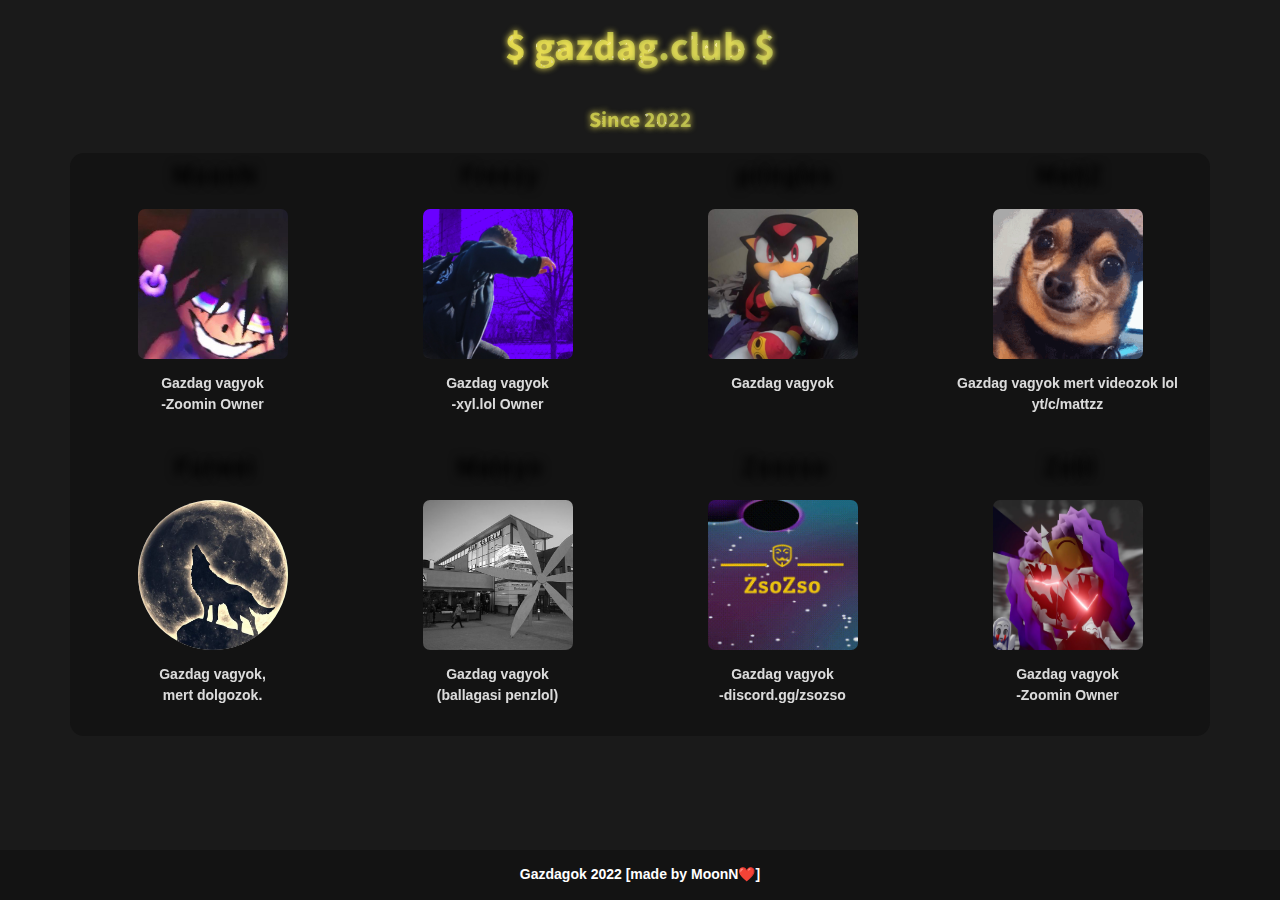
<file: index.html>
<!DOCTYPE html>
<html lang="en">
<head>
    <meta charset="UTF-8">
    <meta http-equiv="X-UA-Compatible" content="IE=edge">
    <meta name="viewport" content="width=
    , initial-scale=1.0">
    <link rel="stylesheet" href="https://cdn.jsdelivr.net/npm/bootstrap@4.3.1/dist/css/bootstrap.min.css" integrity="sha384-ggOyR0iXCbMQv3Xipma34MD+dH/1fQ784/j6cY/iJTQUOhcWr7x9JvoRxT2MZw1T" crossorigin="anonymous">

    <link rel="stylesheet" href="style.css">
    <title>$ gazdag.club $</title>
</head>
<body>
    <div class="container">
        <div class="pl-5 pr-5">
            <h1 class="text-center p-4">$ gazdag.club $</h1>  
        </div>
        <p class="since_txt" title="Since 2022">Since 2022</p>
        <div class="row">
            <div class="col-md-3 text-center">
                <p class="owner_txt" title="MoonN">MoonN</p>
                <img src="moon.png" class="member_image">
                <p class="member_description">Gazdag vagyok<br>-Zoomin Owner</p>
            </div>
            <div class="col-md-3 text-center">
                <p class="owner_txt" title="Freezy">Freezy</p>
                <img src="freezy.png" class="member_image">
                <p class="member_description">Gazdag vagyok<br>-xyl.lol Owner<br></p>
            </div>
            <div class="col-md-3 text-center">
                <p class="owner_txt" title="Litefruit">pringles</p>
                <img src="pringels.png" class="member_image">
                <p class="member_description">Gazdag vagyok<br></p>
            </div>
            <div class="col-md-3 text-center">
                <p class="owner_txt" title="Litefruit">MattZ</p>
                <img src="mattz.gif" class="member_image">
                <p class="member_description">Gazdag vagyok mert videozok lol<br>yt/c/mattzz</p>
            </div>
            <div class="col-md-3 text-center">
                <p class="furwei_txt" title="Furwei">Furwei</p>
                <img src="furwei.png" class="furwei_image">
                <p class="member_description">Gazdag vagyok,<br>mert dolgozok.</p>
            </div>
            <div class="col-md-3 text-center">
                <p class="vip_txt" title="Mateyo">Mateyo</p>
                <img src="mateyo.png" class="member_image">
                <p class="member_description">Gazdag vagyok<br>(ballagasi penzlol)</p>
            </div>
            <div class="col-md-3 text-center">
                <p class="vip_txt" title="Zsozso">Zsozso</p>
                <img src="zsozso.gif" class="member_image">
                <p class="member_description">Gazdag vagyok<br>-discord.gg/zsozso</p>
            </div>
            <div class="col-md-3 text-center">
                <p class="vip_txt" title="ZetiI">ZetiI</p>
                <img src="zetiI.png" class="member_image">
                <p class="member_description">Gazdag vagyok<br>-Zoomin Owner</p>
            </div>
    </div>
    <div class="flex-auto flex" style="background-color:rgb(19, 19, 19);height: 50px;justify-content: center;position: absolute;bottom: 0;width: 100%;left: 0;">
        <p style="font-family: 'Dosis', sans-serif;font-size: 14px;font-weight:700;color:#FFFFFF;text-align: center;line-height: 3.5">
          Gazdagok 2022 [made by MoonN❤️]</p>
      </div>
</body>
</html>
</file>
<file: style.css>
@import url('https://fonts.googleapis.com/css2?family=Source+Sans+Pro:wght@400;600;700&display=swap');

body {
    font-family: 'Source Sans Pro', sans-serif !important;
    background-color: rgb(26, 26, 26);
}

h1 {
    -webkit-background-clip: text;
    text-shadow: 0 0 6px #ffef5b;
    animation: slideLeft .8s;
    background-image: url(bg1.gif),linear-gradient(90deg,#ffe225 0,#2f6262 100%,#1a4241);
    -webkit-text-fill-color: transparent;
    font-weight: 700;
}

.row {
    background-color: rgb(19, 19, 19);
    border-radius: 14px;
}

.col-md-3 p {
    color: white;
    text-align: center;
}

.since_txt{
    -webkit-background-clip: text;
    text-shadow: 0 0 6px #ffef5b;
    animation: slideLeft .8s;
    background-image: url(bg1.gif),linear-gradient(90deg,#ffe225 0,#2f6262 100%,#1a4241);
    -webkit-text-fill-color: transparent;
    font-weight: 700;
    text-align: center;
    font-size: 22px;
}

.member_description {
    font-family: 'Dosis', sans-serif;
    font-weight: 300;
    font-size: 14px;
    font-weight: bold;
    color: #FFFFFF;
    opacity: 0.85;
    text-align: center;
    padding: 14px;
}

.member_image {
    width: 150px;
    height: 150px;
    text-align: center;
    border-radius: 7px;
}

.MoonN_image {
    width: 150px;
    height: 150px;
    text-align: center;
    border-radius: 7px;
}

.furwei_image {
    width: 150px;
    height: 150px;
    text-align: center;
    border-radius: 100px;
}

.furwei_txt {
    color:#FFFFFF;
    font-family: 'Source Sans 3', sans-serif;
    font-size: 25px;
    font-weight:700;
    background-clip: border-box;
    -webkit-background-clip: text;
    -webkit-text-fill-color: transparent;
    background-image: url(https://64.media.tumblr.com/b88bd341f9001b8f39f5e2a85a5668b3/e17dbf1ec3b461f1-49/s400x600/63bf86642ed6b122d14572223e2f62c162f33067.gifv), linear-gradient(90deg, #ffffff00 0, rgba(255, 255, 0, 0) 100%, rgba(255, 255, 255, 0));
    text-shadow: 2px 2px 10px black;
      top: 0;
      text-align: center;
      width: 100%;
      margin-top: 2px;
      -webkit-user-select: none;     
      -moz-user-select: none;
      -ms-user-select: none;
      user-select: none;
    }

    .owner_txt {
        color:#FFFFFF;
        font-family: 'Source Sans 3', sans-serif;
        font-size: 25px;
        font-weight:700;
        background-clip: border-box;
        -webkit-background-clip: text;
        -webkit-text-fill-color: transparent;
        background-image: url(https://64.media.tumblr.com/2abbf3b2e26855cea95b9218e46cda76/58ed8cdcbb6234ed-92/s400x600/e2ce3b42e7c7e8b8332c42150820bbe95ddaa98a.gifv), linear-gradient(90deg, #ffffff00 0, rgba(255, 255, 0, 0) 100%, rgba(255, 255, 255, 0));
        text-shadow: 2px 2px 10px black;
          top: 0;
          text-align: center;
          width: 100%;
          margin-top: 2px;
          -webkit-user-select: none;     
          -moz-user-select: none;
          -ms-user-select: none;
          user-select: none;
        }
    
        .vip_txt {
            color:#FFFFFF;
            font-family: 'Source Sans 3', sans-serif;
            font-size: 25px;
            font-weight:700;
            background-clip: border-box;
            -webkit-background-clip: text;
            -webkit-text-fill-color: transparent;
            background-image: url(https://64.media.tumblr.com/4decad1d3f00dbf4c80ee25d0f62088f/c3c7eebd7080503b-c2/s400x600/8d6ebf5938f22085ae1eaf790e710c16b8923991.gifv), linear-gradient(90deg, #ffffff00 0, rgba(255, 255, 0, 0) 100%, rgba(255, 255, 255, 0));
            text-shadow: 2px 2px 10px black;
              top: 0;
              text-align: center;
              width: 100%;
              margin-top: 2px;
              -webkit-user-select: none;     
              -moz-user-select: none;
              -ms-user-select: none;
              user-select: none;
            }
</file>
